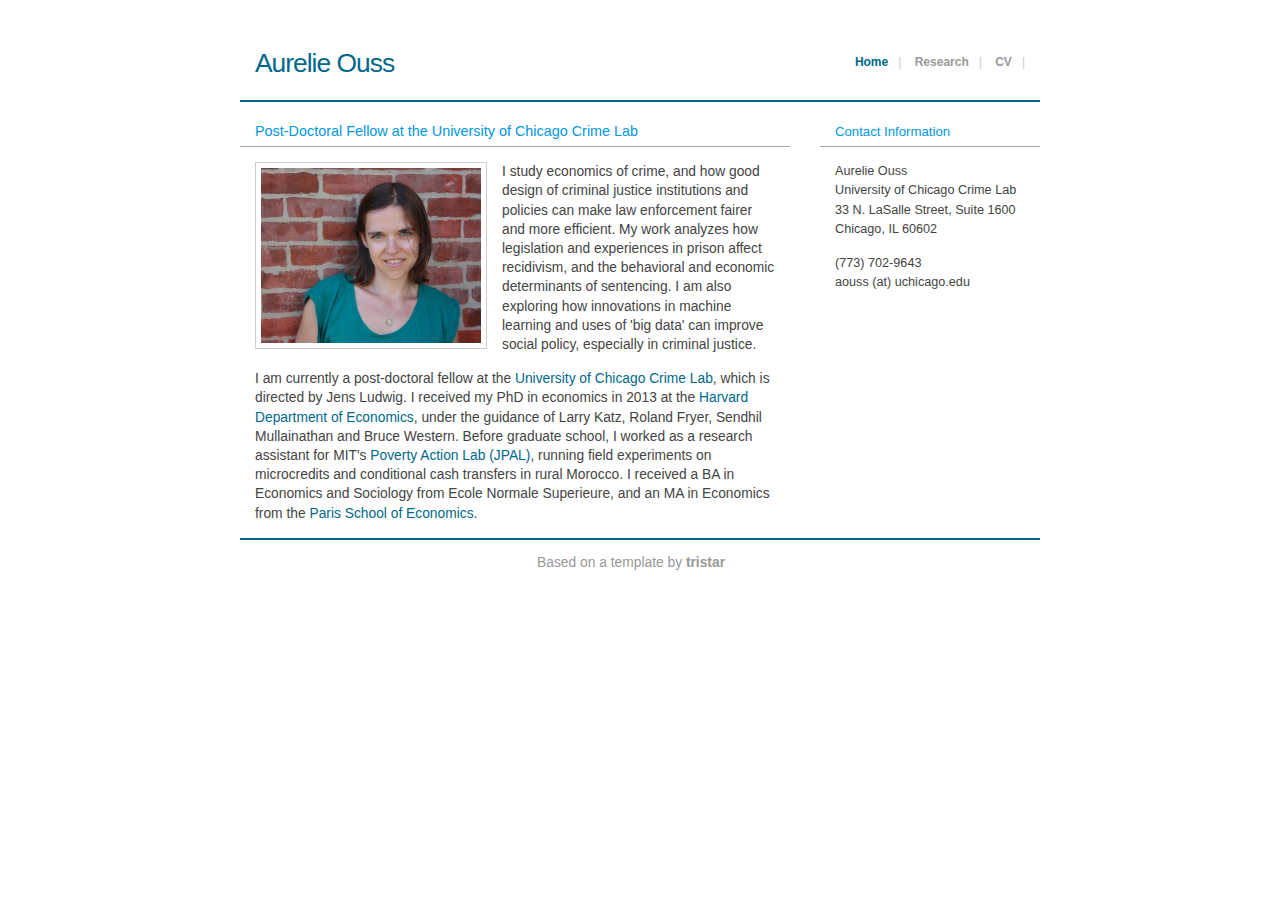
<file: index.html>
<style type="text/css">
<!--
a:link {color: #00688B; background: #FFF; text-decoration: none; }
a:active {color: #00688B; background: #FFF; text-decoration: none; }
a:visited {color: #00688B; background: #FFF; text-decoration: none; }
a:hover {color: #00688B; background: #FFF; text-decoration: none; }
p {font-size:115%} 
-->
</style> 


<!DOCTYPE html PUBLIC "-//W3C//DTD XHTML 1.0 Strict//EN" "http://www.w3.org/TR/xhtml1/DTD/xhtml1-strict.dtd">
<html xmlns="http://www.w3.org/1999/xhtml" lang="en">

<!-- this template was designed by http://www.tristarwebdesign.co.uk - please visit for more templates & information - thank you. -->

<head>

<title>Aurelie Ouss</title> <!-- change to whatever you want as the title for your website -->
<meta name="description" content="Aurelie Ouss crime prediction prison law economics recidivism" /> <!-- enter a description for your website inside the " " -->
<meta name="keywords" content=" " /> <!-- enter a a string of keywords that relate to your website inside the " " -->
<meta http-equiv="Content-Language" content="en-gb" />
<meta http-equiv="Content-Type" content="text/html; charset=windows-1252" />

<link rel="stylesheet" type="text/css" href="style.css" />

<script type="text/javascript">

  var _gaq = _gaq || [];
  _gaq.push(['_setAccount', 'UA-34693353-1']);
  _gaq.push(['_trackPageview']);

  (function() {
    var ga = document.createElement('script'); ga.type = 'text/javascript'; ga.async = true;
    ga.src = ('https:' == document.location.protocol ? 'https://ssl' : 'http://www') + '.google-analytics.com/ga.js';
    var s = document.getElementsByTagName('script')[0]; s.parentNode.insertBefore(ga, s);
  })();

</script>

</head>

<body>

<div id="container">
	<div id="headercont">
		<div id="headerleft">
			<h1>Aurelie <span>Ouss</span></h1>
		</div>
		<div id="headerright">
			<ul>
				<li><a class="active"  href="index.html">Home</a></li><li>|</li>
				<li><a href="research.html">Research</a></li><li>|</li>
				<li><a href="CV_aurelie_ouss_sept_2015.pdf" target="_blank">CV</a></li><li>|</li>
			</ul>
		</div>
	</div>
	
	<div id="maincont">
		<div id="mainleft">
			<h2>Post-Doctoral Fellow at the University of Chicago Crime Lab  </h2>
			<img alt="image" src="aurelie_2.jpg" width="220"  />
			
			<p> I study economics of crime, and how good design of criminal justice institutions and policies can make law enforcement fairer and more efficient. My work analyzes how legislation and experiences in prison affect recidivism, and the behavioral and economic determinants of sentencing. I am also exploring how innovations in machine learning and uses of 'big data' can improve social policy, especially in criminal justice.</p>
			
	<p>I am currently a post-doctoral fellow at the <a href="http://crimelab.uchicago.edu" target=_new>University of Chicago Crime Lab</a>, which is directed by Jens Ludwig. I received my PhD in economics in 2013 at the  <a href="http://economics.harvard.edu" target=_new>Harvard Department of Economics</a>, under the guidance of Larry Katz, Roland Fryer, Sendhil Mullainathan and Bruce Western. Before graduate school, I worked as a research assistant for MIT's <a href="http://www.povertyactionlab.org" target=_new>Poverty Action Lab (JPAL)</a>, running field experiments on microcredits and conditional cash transfers in rural Morocco. I received a BA in Economics and Sociology from Ecole Normale Superieure, and an MA in Economics from the <a href="http://www.parisschoolofeconomics.eu/en/" target=_new>Paris School of Economics</a>. </p>

					</div>
		<div id="mainright">

			<h2>Contact Information</h2>
			<p>Aurelie Ouss <br>
			University of Chicago Crime Lab<br>
			33 N. LaSalle Street, Suite 1600 <br>
			Chicago, IL 60602  </p>
			
			
			
			<p>(773) 702-9643 <br>
				aouss (at) uchicago.edu </p>

		</div>
		<div id="bottom"></div>
	</div>
	
	<div id="footercont">
		<div id="footerright">
			<p><a title="derby web design" href="http://www.tristarwebdesign.co.uk">Based on a template by <strong>tristar</strong></a></p>
		</div>
	</div>
</div>

</body>

</html>
</file>
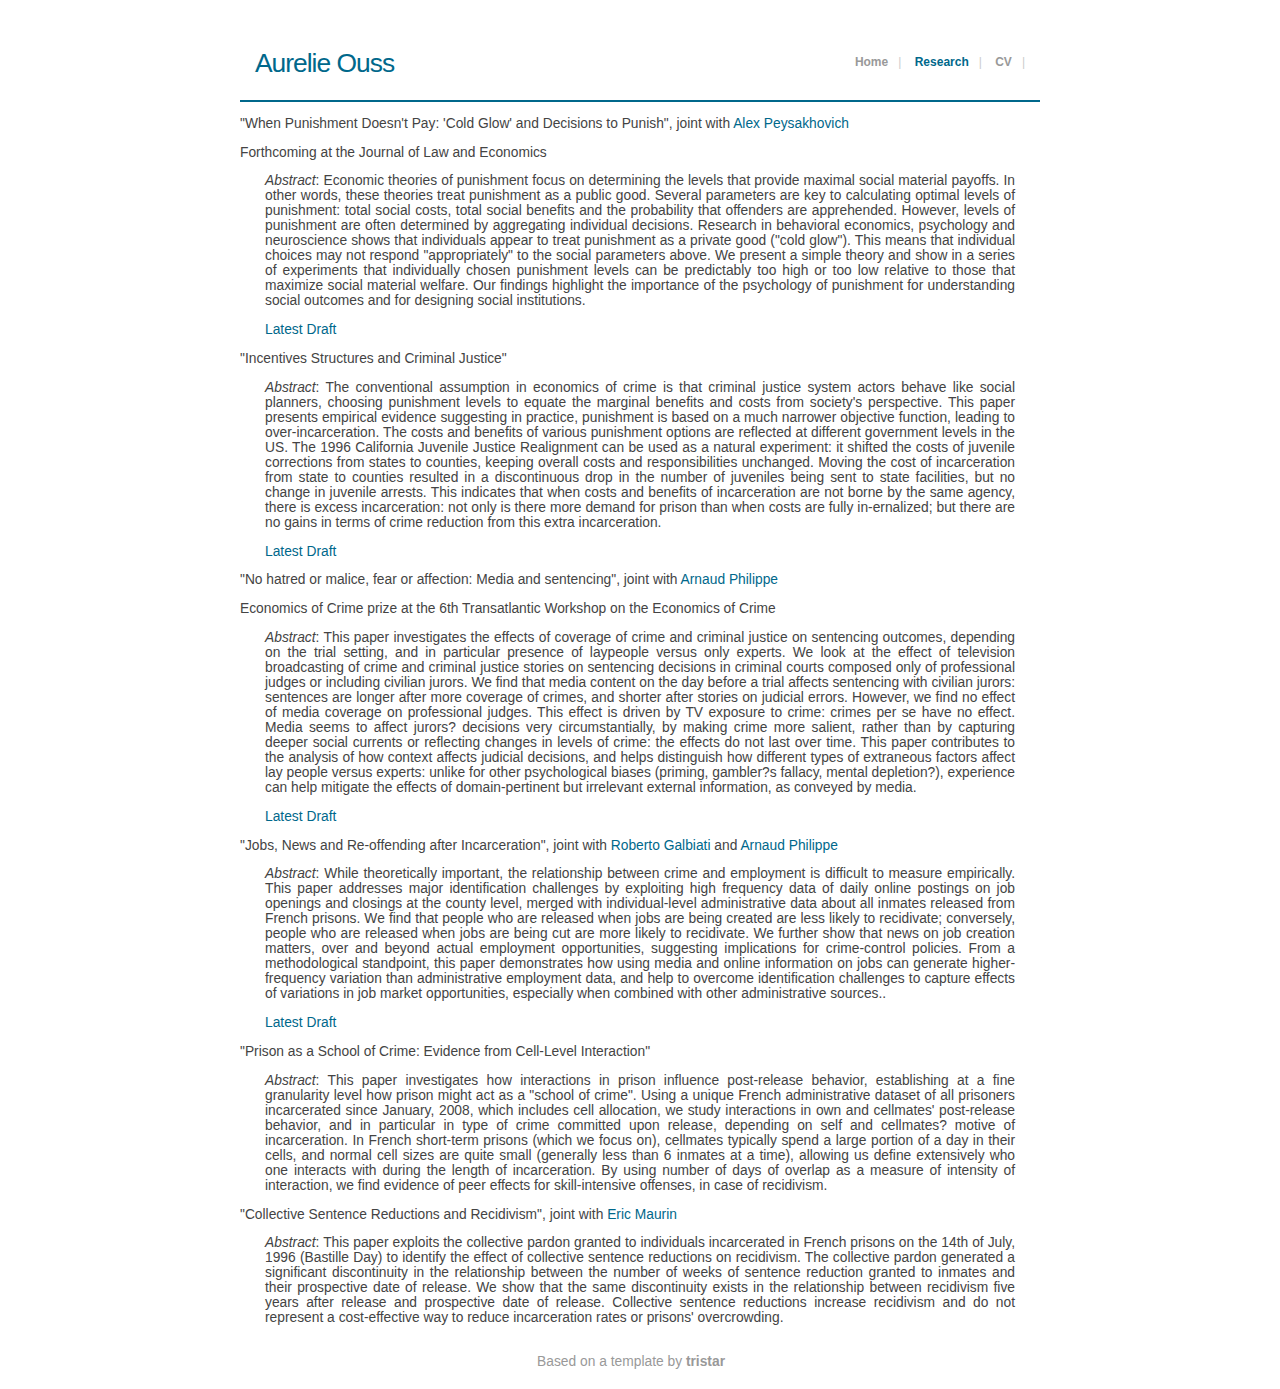
<file: research.html>
<style type="text/css">
<!--
a:link {color: #00688B; background: #FFF; text-decoration: none; }
a:active {color: #00688B; background: #FFF; text-decoration: none; }
a:visited {color: #00688B; background: #FFF; text-decoration: none; }
a:hover {color: #00688B; background: #FFF; text-decoration: none; }
p {font-size:115%} 
-->
</style> 

<!DOCTYPE html PUBLIC "-//W3C//DTD XHTML 1.0 Strict//EN" "http://www.w3.org/TR/xhtml1/DTD/xhtml1-strict.dtd">
<html xmlns="http://www.w3.org/1999/xhtml" lang="en">

<!-- this template was designed by http://www.tristarwebdesign.co.uk - please visit for more templates & information - thank you. -->

<head>

<title>Aurelie Ouss</title> <!-- change to whatever you want as the title for your website -->
<meta name="description" content=" " /> <!-- enter a description for your website inside the " " -->
<meta name="keywords" content=" " /> <!-- enter a a string of keywords that relate to your website inside the " " -->
<meta http-equiv="Content-Language" content="en-gb" />
<meta http-equiv="Content-Type" content="text/html; charset=windows-1252" />

<link rel="stylesheet" type="text/css" href="style.css" />

</head>

<body>

<div id="container">
	<div id="headercont">
		<div id="headerleft">
			<h1>Aurelie <span>Ouss</span></h1>
		</div>
		<div id="headerright">
			<ul>
				<li><a  href="index.html">Home</a></li><li>|</li>
				<li><a class="active" href="research.html">Research</a></li><li>|</li>
				<li><a href="CV_aurelie_ouss_sept_2015.pdf" target="_blank">CV</a></li><li>|</li>
			</ul>
		</div>
	</div>
	
	
	<div id="container">	
			<p> "When Punishment Doesn't Pay: 'Cold Glow' and Decisions to Punish", joint with <a href="http://alexpeys.github.io" target=_new> Alex Peysakhovich </a> <p> 
			<p> Forthcoming at the Journal of Law and Economics  <p>
			</div>
			
<div id="container1">				
			<p align="justify"> <i>Abstract</i>: Economic theories of punishment focus on determining the levels that provide maximal social material payoffs. In other words, these theories treat punishment as a public good. Several parameters are key to calculating optimal levels of punishment: total social costs, total social benefits and the probability that offenders are apprehended. However, levels of punishment are often determined by aggregating individual decisions. Research in behavioral economics, psychology and neuroscience shows that individuals appear to treat punishment as a private good ("cold glow"). This means that individual choices may not respond "appropriately" to the social parameters above. We present a simple theory and show in a series of experiments that individually chosen punishment levels can be predictably too high or too low relative to those that maximize social material welfare. Our findings highlight the importance of the psychology of punishment for understanding social outcomes and for designing social institutions.</p>
			
			<p><a  href="ColdGlow.pdf"  target=_new>Latest Draft </a></p>
			</div>
			
			
			
			<div id="container">	
			<p> "Incentives Structures and Criminal Justice"  <p>
			</div>
			
<div id="container1">				
			<p align="justify"> <i>Abstract</i>: The conventional assumption in economics of crime is that criminal justice system actors behave like social planners, choosing punishment levels to equate the marginal benefits and costs from society's perspective. This paper presents empirical evidence suggesting in practice, punishment is based on a much narrower objective function, leading to over-incarceration. The costs and benefits of various punishment options are reflected at different government levels in the US. The 1996 California Juvenile Justice Realignment can be used as a natural experiment: it shifted the costs of juvenile corrections from states to counties, keeping overall costs and responsibilities unchanged. Moving the cost of incarceration from state to counties resulted in a discontinuous drop in the number of juveniles being sent to state facilities, but no change in juvenile arrests. This indicates that when costs and benefits of incarceration are not borne by the same agency, there is excess incarceration: not only is there more demand for prison than when costs are fully in-ernalized; but there are no gains in terms of crime reduction from this extra incarceration.</p>
			<p><a  href="juveniles_california.pdf"  target=_new>Latest Draft </a></p>
			</div>
			
<div id="container">	

	
	
	<div id="container">	
			<p> "No hatred or malice, fear or affection: Media and sentencing", joint with <a href="https://sites.google.com/site/arnaudphilippe11/" target=_new> Arnaud Philippe </a> <p> 
			<p> Economics of Crime prize at the 6th Transatlantic Workshop on the Economics of Crime  <p>
			</div>
			
<div id="container1">				
			<p align="justify"> <i>Abstract</i>: This paper investigates the effects of coverage of crime and criminal justice on sentencing outcomes, depending on the trial setting, and in particular presence of laypeople versus only experts. We look at the effect of television broadcasting of crime and criminal justice stories on sentencing decisions in criminal courts composed only of professional judges or including civilian jurors. We find that media content on the day before a trial affects sentencing with civilian jurors: sentences are longer after more coverage of crimes, and shorter after stories on judicial errors. However, we find no effect of media coverage on professional judges. This effect is driven by TV exposure to crime: crimes per se have no effect. Media seems to affect jurors? decisions very circumstantially, by making crime more salient, rather than by capturing deeper social currents or reflecting changes in levels of crime: the effects do not last over time. This paper contributes to the analysis of how context affects judicial decisions, and helps distinguish how different types of extraneous factors affect lay people versus experts: unlike for other psychological biases (priming, gambler?s fallacy, mental depletion?), experience can help mitigate the effects of domain-pertinent but irrelevant external information, as conveyed by media.</p>
			
			<p><a  href="media_sentencing_sept2015.pdf"  target=_new>Latest Draft </a></p>
			</div>
			
<div id="container">	

	<div id="container">	
			<p> "Jobs, News and Re-offending after Incarceration", joint with <a href="https://sites.google.com/site/galbiatir/" target=_new> Roberto Galbiati </a> and <a href="https://sites.google.com/site/arnaudphilippe11/" target=_new> Arnaud Philippe </a>   <p> 
			</div>
			
<div id="container1">				
			<p align="justify"> <i>Abstract</i>: While theoretically important, the relationship between crime and employment is difficult to measure empirically. This paper addresses major identification challenges by exploiting high frequency data of daily online postings on job openings and closings at the county level, merged with individual-level administrative data about all inmates released from French prisons. We find that people who are released when jobs are being created are less likely to recidivate; conversely, people who are released when jobs are being cut are more likely to recidivate. We further show that news on job creation matters, over and beyond actual employment opportunities, suggesting implications for crime-control policies. From a methodological standpoint, this paper demonstrates how using media and online information on jobs can generate higher-frequency variation than administrative employment data, and help to overcome identification challenges to capture effects of variations in job market opportunities, especially when combined with other administrative sources..</p>
			
			<p><a  href="AAR_July_2015.pdf"  target=_new>Latest Draft </a></p>
			</div>
			
<div id="container">	

	
			
<div id="container">	

			<p> "Prison as a School of Crime: Evidence from Cell-Level Interaction"</p>
			</div>
			
			<div id="container1">				
			<p align="justify"> <i>Abstract</i>: This paper investigates how interactions in prison influence post-release behavior, establishing at a fine granularity level how prison might act as a "school of crime". Using a unique French administrative dataset of all prisoners incarcerated since January, 2008, which includes cell allocation, we study interactions in own and cellmates' post-release behavior, and in particular in type of crime committed upon release, depending on self and cellmates? motive of incarceration. In French short-term prisons (which we focus on), cellmates typically spend a large portion of a day in their cells, and normal cell sizes are quite small (generally less than 6 inmates at a time), allowing us define extensively who one interacts with during the length of incarceration. By using number of days of overlap as a measure of intensity of interaction, we find evidence of peer effects for skill-intensive offenses, in case of recidivism.</p>
			</div>
			
			<div id="container">	
					<p> "Collective Sentence Reductions and Recidivism", joint with  <a href="http://www.jourdan.ens.fr/~emaurin/" target=_new>  Eric Maurin </a> </p>
			</div>
			
			<div id="container1">				
			<p align="justify"> <i>Abstract</i>: This paper exploits the collective pardon granted to individuals incarcerated in French prisons on the 14th of July, 1996 (Bastille Day) to identify the effect of collective sentence reductions on recidivism. The collective pardon generated a significant discontinuity in the relationship between the number of weeks of sentence reduction granted to inmates and their prospective date of release. We show that the same discontinuity exists in the relationship between recidivism five years after release and prospective date of release. Collective sentence reductions increase recidivism and do not represent a cost-effective way to reduce incarceration rates or prisons' overcrowding.</p>

			</div>
			
			
	<div id="footercont">
		<div id="footerright">
			<p><a title="derby web design" href="http://www.tristarwebdesign.co.uk">Based on a template by <strong>tristar</strong></a></p>
		</div>
	</div>
</div>

</body>

</html>
</file>
<file: style.css>
body
{
	margin: 0 0 30px 0;
	padding: 0;
	background: #FFF;
	font-size: 75%;
	font-family: "arial", "verdana", "tahoma", "georgia", "trebuchet ms";
	color: #444;
}

img
{
	border: 0;
}

#container
{
	margin: 0 auto;
	width: 800px;
}

#container1
{
	margin: 0 auto;
	width: 750px;

}


#headercont
{
	width: 800px;
	height: 100px;
	border-bottom: 2px solid  #00688B;
}

#headerleft
{
	float: left;
	width: 300px;
	height: 100px;
}

#headerleft h1
{
	margin: 48px 0 0 15px;
	padding: 0;
	font-size: 220%;
	font-weight: normal;
	color:  #00688B;
	letter-spacing: -1px;
}

#headerleft h1 span
{
	color: #00688B;
	font-weight: normal;
}

#headerright
{
	float: left;
	width: 500px;
	height: 100px;
}

#headerright ul
{
	margin: 55px 15px 0 0;
	padding: 0;
	list-style-type: none;
	text-align: right;
	color: #CCC;
}

#headerright ul li
{
	display: inline;
	margin: 0 0 0 10px;
}

#headerright ul li a
{
	text-decoration: none;
	color: #999;
	font-weight: bold;
}

#headerright ul li a.active
{
	text-decoration: none;
	color:  #00688B;
	font-weight: bold;
}

#headerright ul li a:hover
{
	text-decoration: none;
	color: #333;
}

#maincont
{
	width: 800px;
	line-height: 160%;
	padding: 15px 0 0 0;
	border-bottom: 2px solid  #00688B;
}

#maincont p
{
	margin: 0 15px 15px 15px;
}

#maincont h2, h3
{
	margin: 0 0 15px 0;
	padding: 5px 15px;
	font-size: 120%;
	font-weight: normal;
	color: #0198E1;
	border-bottom: 1px solid #AAA;
}

#mainleft
{
	float: left;
	width: 550px;
	padding: 0 15px 0 0;
}

#mainleft img
{
	float: left;
	border: 1px solid #CDCDCD;
	padding: 5px;
	margin: 0 15px 5px 15px;
}

#mainright
{
	float: left;
	width: 220px;
	padding: 0 0 0 15px;
	font-size:11px;
}

#bottom
{
	clear: both;
	width: 800px;
}

#footercont
{
	float: left;
	width: 800px;
	height: 50px;
	color: #AAA;
}

#footercont p
{
	margin: 0;
	padding: 15px;
}

#footercont a
{
	color: #999;
	text-decoration: none;
}

#footercont a:hover
{
	color: #F90;
	text-decoration: none;
}

#footerleft
{
	float: left;
	width: 300px;
	height: 50px;
}

#footerright
{
	float: left;
	width: 500px;
	height: 50px;
	text-align: right;
}
</file>
